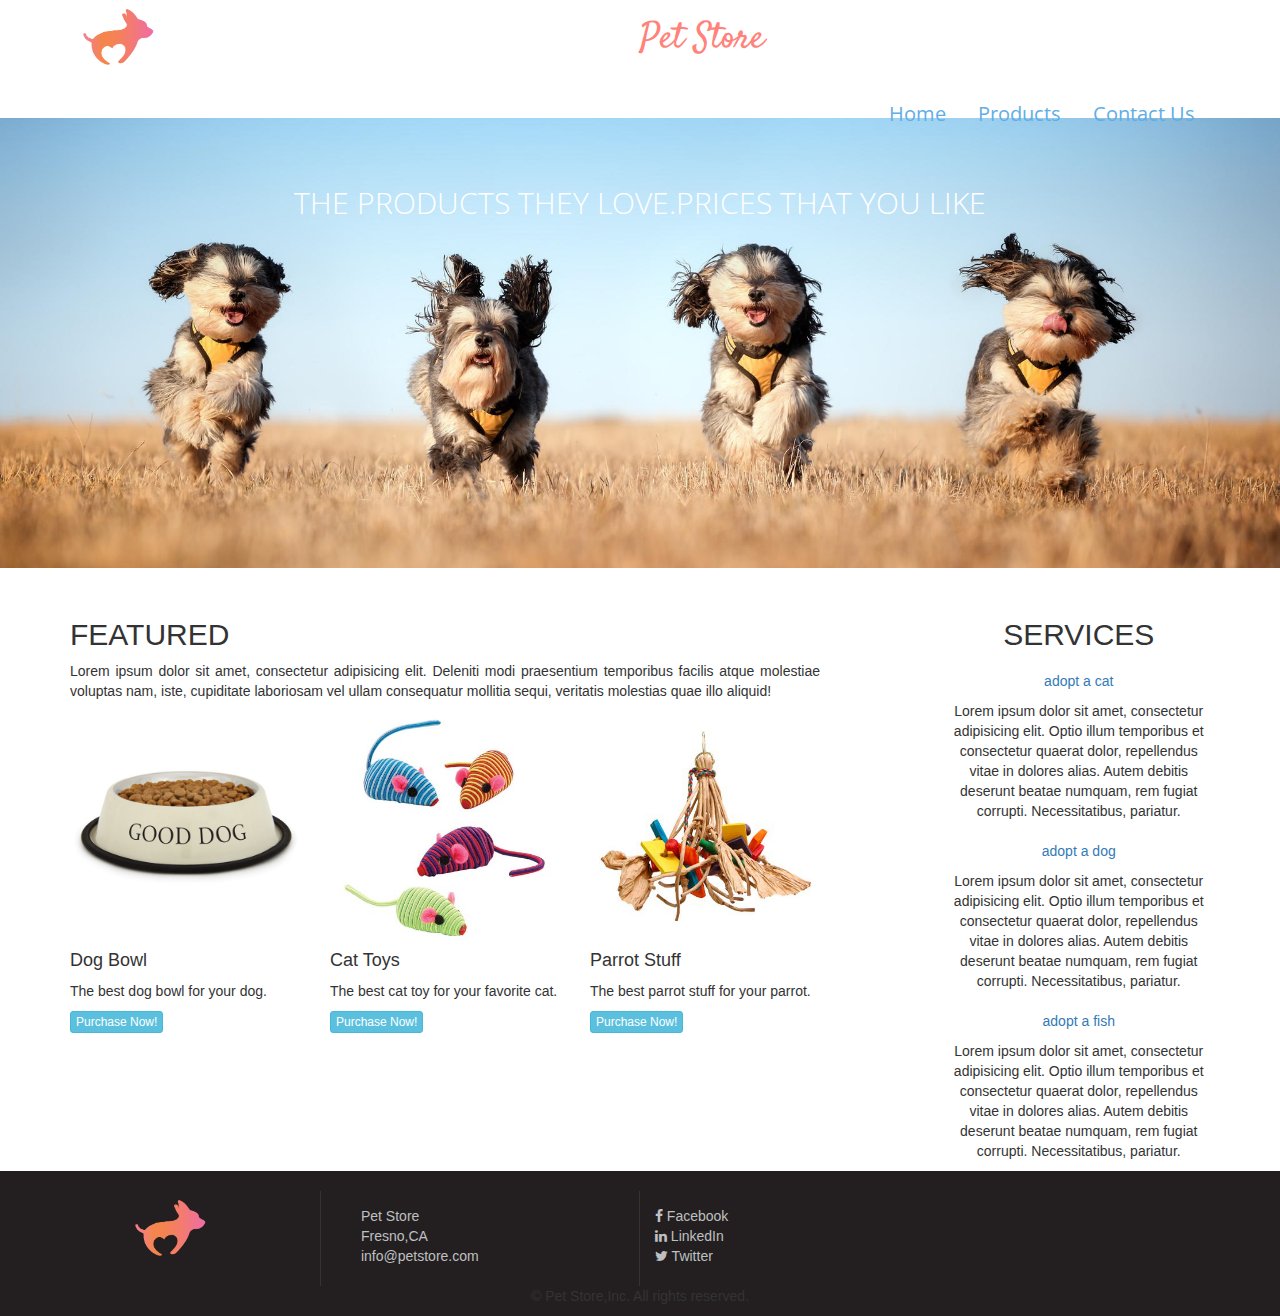
<file: pet store/index.html>
<!DOCTYPE html>
<html lang="en">
<meta charset="UTF-8">
<meta name="viewport" content="width=device-width, initial-scale=1.0">
<title>Pet Store</title>
<link rel="stylesheet" href="css/bootstrap.min.css">
<link rel="stylesheet" href="css/font-awesome.min.css">
<link rel="stylesheet" href="css/styles.css">
</head>

<body>
	<div class="container">
		<header class="row">
			<div class="col-xs-8 col-sm-4 col-md-6 img center">
				<img class="pull-left logo" src="img/petstore_logo.png" alt="Pet Store Logo"/>
			</div>
			<h1>Pet Store</h1>
			<nav class="col-sm-7 col-md-6"> 
				<ul class="nav nav-pills pull-right bottom">
					<li role="presentation"><a href="#">Home</a></li>
					<li role="presentation"><a href="#">Products</a></li>
					<li role="presentation"><a href="#">Contact Us</a></li>
				</ul>
			</nav>
		</header>
	</div><!--END OF HEADER CONTAINER-->
	<div class="jumbotron">
		<div class="container text-center text-uppercase">
			<h2>The products they love.Prices that you like</h2>
		</div>
	</div><!--END OF JUMBOTRON-->

	<div class="container">
		<div class="row">
			<div class="col-sm-8 text-justify featured">
				<h2 class="text-uppercase">featured</h2>
				<p class="main-p">Lorem ipsum dolor sit amet, consectetur adipisicing elit. Deleniti modi praesentium temporibus facilis atque molestiae voluptas nam, iste, cupiditate laboriosam vel ullam consequatur mollitia sequi, veritatis molestias quae illo aliquid!</p>
				<div class="row">
					<div class="col-sm-4 products">
						<div class="row">
							<div class="col-xs-6 col-sm-12">
								<img src="img/product1.jpg" alt="" class="img-responsive"/>
							</div>
							<div class="col-xs-6 col-sm-12">
								<h4>Dog Bowl</h4>
								<p>The best dog bowl for your dog.</p>
								<button class="btn btn-info btn-xs">Purchase Now!</button>
							</div>
						</div>
					</div><!--END OF PRODUCT 1-->
					<div class="col-sm-4 products">
						<div class="row">
							<div class="col-xs-6 col-sm-12">
								<img src="img/product2.jpg" alt="" class="img-responsive"/>
							</div>
							<div class="col-xs-6 col-sm-12">
								<h4>Cat Toys</h4>
								<p>The best cat toy for your favorite cat.</p>
								<button class="btn btn-info btn-xs">Purchase Now!</button>
							</div>
						</div>
					</div><!--END OF PRODUCT 2-->
						<div class="col-sm-4 products">
						<div class="row">
							<div class="col-xs-6 col-sm-12">
								<img src="img/product3.jpg" alt="" class="img-responsive"/>
							</div>
							<div class="col-xs-6 col-sm-12">
								<h4>Parrot Stuff</h4>
								<p>The best parrot stuff for your parrot.</p>
								<button class="btn btn-info btn-xs">Purchase Now!</button>
							</div><!--END OF PRODUCT 3-->
					</div>
					</div>
				</div> <!--END OF ROW FOR PRODUCTS-->
			</div><!--END OF FEATURED-->

			<aside class="col-sm-3 col-sm-offset-1">
				<h2 class="text-center text-uppercase">services</h2>
				<ul class="nav nav-pills nav-stacked text-center">
					<li role:"presentation">
						<a href="">adopt a cat</a>
						<p>Lorem ipsum dolor sit amet, consectetur adipisicing elit. Optio illum temporibus et consectetur quaerat dolor, repellendus vitae in dolores alias. Autem debitis deserunt beatae numquam, rem fugiat corrupti. Necessitatibus, pariatur.</p>
					</li>
					<li role:"presentation">
						<a href="">adopt a dog</a>
						<p>Lorem ipsum dolor sit amet, consectetur adipisicing elit. Optio illum temporibus et consectetur quaerat dolor, repellendus vitae in dolores alias. Autem debitis deserunt beatae numquam, rem fugiat corrupti. Necessitatibus, pariatur.</p>
					</li>
					<li role:"presentation">
						<a href="">adopt a fish</a>
						<p>Lorem ipsum dolor sit amet, consectetur adipisicing elit. Optio illum temporibus et consectetur quaerat dolor, repellendus vitae in dolores alias. Autem debitis deserunt beatae numquam, rem fugiat corrupti. Necessitatibus, pariatur.</p>
					</li>
				</ul>
			</aside><!-- END OF ASIDE -->
		</div><!--END OF CONTENT ROW-->
	</div><!--END OF CONTAINER-->

	<footer class="container-fluid">
		<div class="row">
			<div class="col-xs-6 col-sm-1 col-sm-offset-1">
			<img src="img/petstore_logo.png" alt="Pet Store Logo" class="logo"/>
			</div>
			<div class="col-xs-6 col-sm-3 col-sm-offset-1 contact-info">
				<address>
					<a href="https://www.google.com/maps">
						Pet Store<br>
						Fresno,CA<br>
					</a>
					<a href="#">info@petstore.com</a>
				</address>
			</div>
			<div class="col-sm-2 social">
				<a href="">
					<i class="fa fa-facebook"></i>
					<span class="hidden-xs">Facebook</span>
				</a>
				<br class="hidden-xs">
				<a href="">
					<i class="fa fa-linkedin"></i>
					<span class="hidden-xs">LinkedIn</span>
				</a>
				<br class="hidden-xs">
				<a href="">
					<i class="fa fa-twitter"></i>
					<span class="hidden-xs">Twitter</span>
				</a>
				<br class="hidden-xs">
			</div>
		</div><!-- END OF TOP ROW -->
		<div class="row">
			<div class="col-sm-12 text-center fine-print">
				<p>&copy; Pet Store,Inc. All rights reserved.</p>
			</div>
		</div>
	</footer>
</body>
</html>
</file>
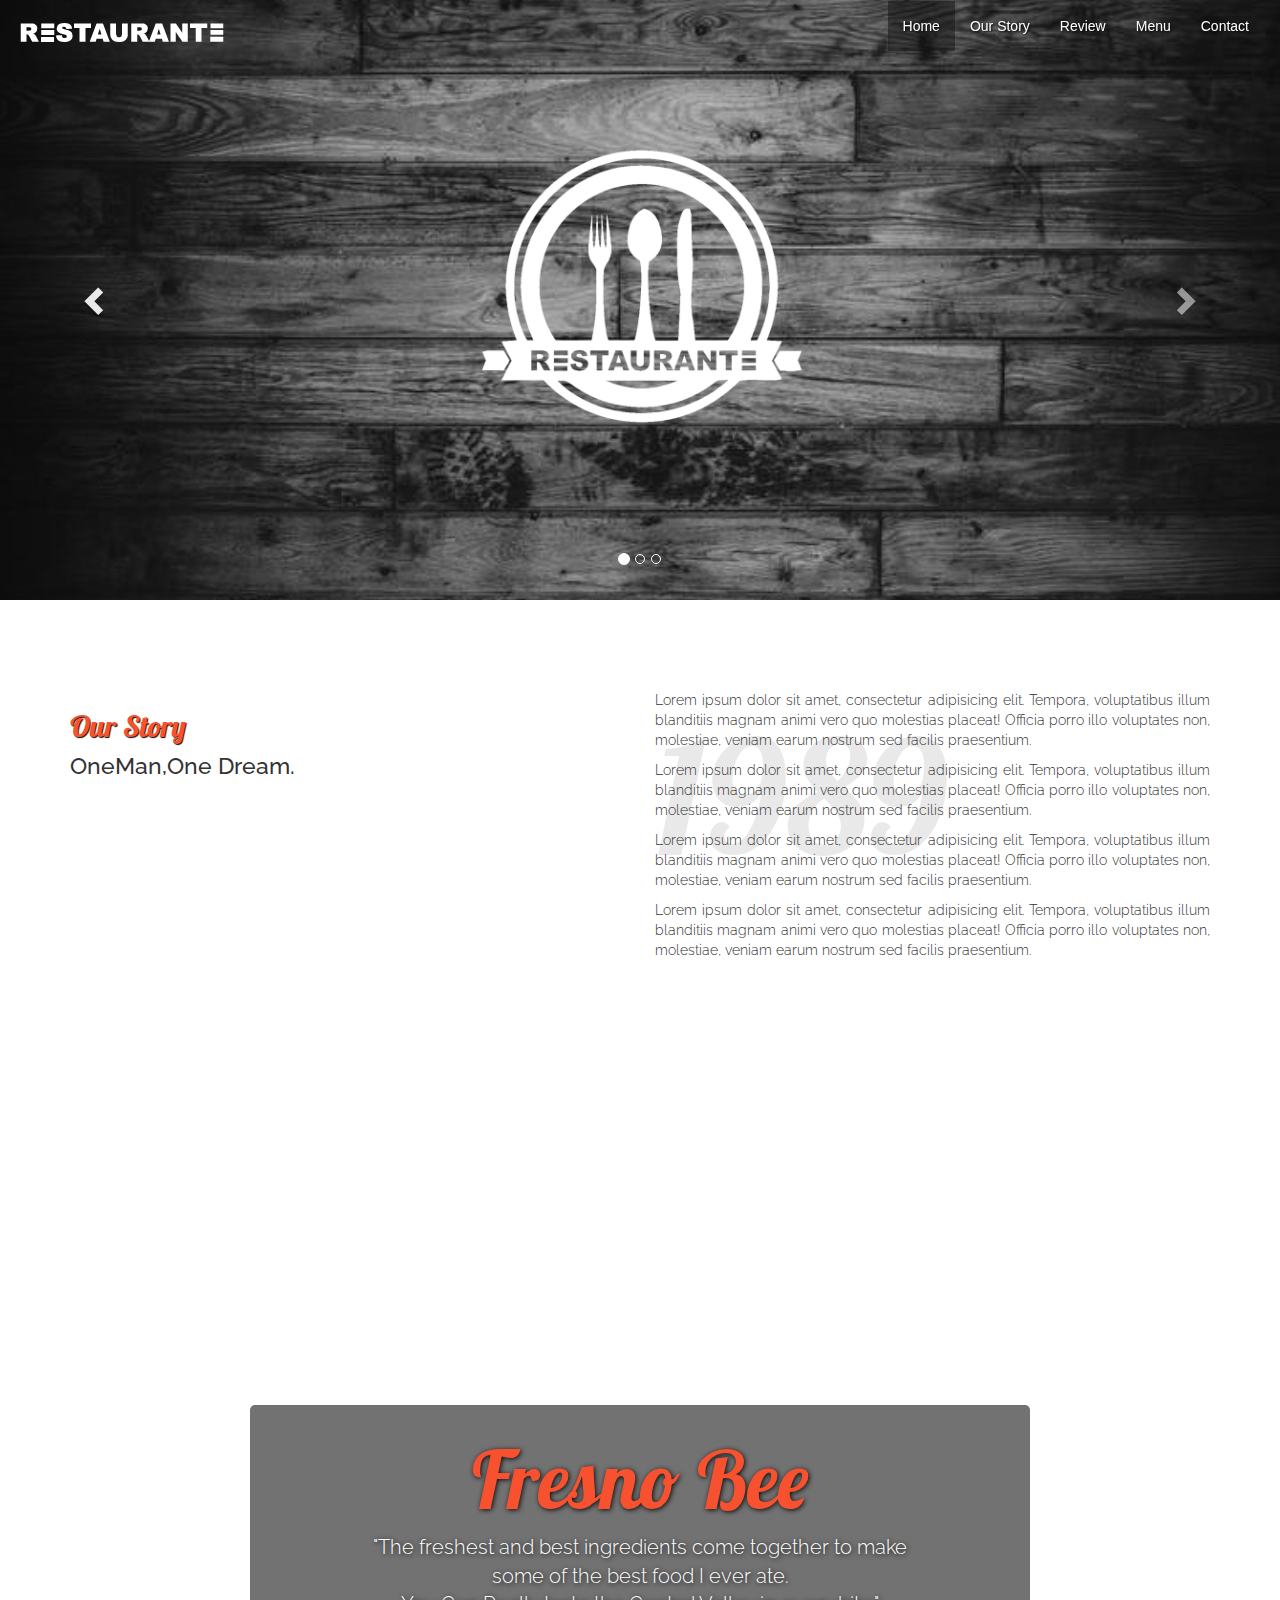
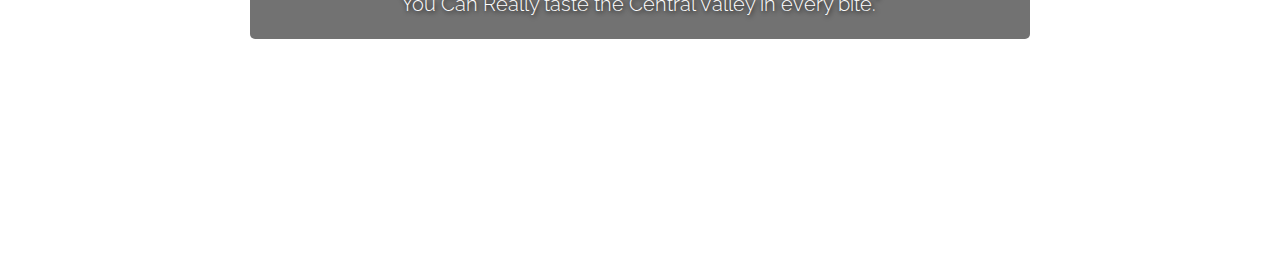
<file: Restaurant/index.html>
<!DOCTYPE html>
<html lang="en">
<head>
	<meta charset="UTF-8">
	<meta name="viewport" content="width=device-width, initial-scale=1.0">
	<title>Restaurant</title>
	<link rel="stylesheet" href="css/bootstrap.min.css">
	<link rel="stylesheet" href="css/styles.css">
</head>
<body>
	<nav class="navbar navbar-default">
	  <div class="container-fluid">
	    <!-- Brand and toggle get grouped for better mobile display -->
	    <div class="navbar-header">
	      <button type="button" class="navbar-toggle collapsed" data-toggle="collapse" data-target="#bs-example-navbar-collapse-1" aria-expanded="false">
	        <span class="sr-only">Toggle navigation</span>
	        <span class="icon-bar"></span>
	        <span class="icon-bar"></span>
	        <span class="icon-bar"></span>
	      </button>
	      <a class="navbar-brand" href="#"><img src="img/name-1.png" alt="logo"></a>
	    </div>

	    <!-- Collect the nav links, forms, and other content for toggling -->
	    <div class="collapse navbar-collapse" id="bs-example-navbar-collapse-1">
	      <ul class="nav navbar-nav navbar-right">
			<li class="active"><a href="#">Home<span class="sr-only">(current)</span></a></li>
			<li><a href="#">Our Story</a></li>
			<li><a href="#">Review</a></li>
			<li><a href="#">Menu</a></li>
			<li><a href="#">Contact</a></li>
	      </ul>
<!-- 	      <form class="navbar-form navbar-left" role="search">
	        <div class="form-group">
	          <input type="text" class="form-control" placeholder="Search">
	        </div>
	        <button type="submit" class="btn btn-default">Submit</button>
	      </form> -->
	    </div><!-- /.navbar-collapse -->
	  </div><!-- /.container-fluid -->
	</nav><!--END OF NAV-->
		<div id="carousel-example-generic" class="carousel slide" data-ride="carousel">
	  <!-- Indicators -->
	  <ol class="carousel-indicators">
	    <li data-target="#carousel-example-generic" data-slide-to="0" class="active"></li>
	    <li data-target="#carousel-example-generic" data-slide-to="1"></li>
	    <li data-target="#carousel-example-generic" data-slide-to="2"></li>
	  </ol>

	  <!-- Wrapper for slides -->
		  <div class="carousel-inner" role="listbox">
		    <div class="item active slide1">
		      <div class="carousel-caption">
		      <img src="img/logo-1.png" alt="logo" class="img-responsive main_logo center-block">
		      </div>
		    </div>
		      <div class="item slide2">
		      <div class="carousel-caption">
		      <h1>Eat Local.</h1>
		      <p>Lorem ipsum dolor sit amet, consectetur adipisicing elit. Hic consequuntur animi dolores quaerat ipsa adipisci fuga quas, ut! Sint enim velit asperiores praesentium aut a corrupti tempore, dolores veniam aspernatur.</p>
		      <div class="btn btn-default btn-lg" href="#" role="button">Learn More</div>
		      </div>
			</div>
		      <div class="item slide3">
		      <div class="carousel-caption">
		      <h1>From Farm to Table</h1>
		      <p>Lorem ipsum dolor sit amet, consectetur adipisicing elit. Libero laudantium amet delectus ipsa explicabo et quia incidunt totam fugiat laborum, hic asperiores cupiditate iusto quidem fugit officiis sint architecto porro.</p>
		      <div class="btn btn-default btn-lg" href="#" role="button">Browse Gallery</div>
		      </div>
		    </div>
		    </div><!-- END OF WRAPPER FOR SLIDES -->

	  <!-- Controls -->
	  <a class="left carousel-control" href="#carousel-example-generic" role="button" data-slide="prev">
	    <span class="glyphicon glyphicon-chevron-left" aria-hidden="true"></span>
	    <span class="sr-only">Previous</span>
	  </a>
	  <a class="right carousel-control" href="#carousel-example-generic" role="button" data-slide="next">
	    <span class="glyphicon glyphicon-chevron-right" aria-hidden="true"></span>
	    <span class="sr-only">Next</span>
	  </a>
	</div> <!-- END OF CAROUSEL -->

	<section id="ourstory" class="container">
		<div class="row">
			<div class="col-sm-6">
				<h2>Our Story</h2>
				<h3>OneMan,One Dream.</h3>
			</div>
			<div class="col-sm-6">
				<h2 class="story-year">1989</h2>
				<p class="text-justify">Lorem ipsum dolor sit amet, consectetur adipisicing elit. Tempora, voluptatibus illum blanditiis magnam animi vero quo molestias placeat! Officia porro illo voluptates non, molestiae, veniam earum nostrum sed facilis praesentium.</p>
				<p class="text-justify">Lorem ipsum dolor sit amet, consectetur adipisicing elit. Tempora, voluptatibus illum blanditiis magnam animi vero quo molestias placeat! Officia porro illo voluptates non, molestiae, veniam earum nostrum sed facilis praesentium.</p>
				<p class="text-justify">Lorem ipsum dolor sit amet, consectetur adipisicing elit. Tempora, voluptatibus illum blanditiis magnam animi vero quo molestias placeat! Officia porro illo voluptates non, molestiae, veniam earum nostrum sed facilis praesentium.</p>
				<p class="text-justify">Lorem ipsum dolor sit amet, consectetur adipisicing elit. Tempora, voluptatibus illum blanditiis magnam animi vero quo molestias placeat! Officia porro illo voluptates non, molestiae, veniam earum nostrum sed facilis praesentium.</p>
			
			</div>
		</div>		
	</section>
			<section id="review">
				<div class="container">
				<div class="row">
				<div class="col-sm-8 center text-center">
					<h2>Fresno Bee</h2>
					<p>"The freshest and best ingredients come together to make<br/> some of the best food I ever ate.<br/>You Can Really taste the Central Valley in every bite."</p>
						</div>
					</div>
				</div>
			</section>

<!--BEGINNING OF JS-->
<script src="https://ajax.googleapis.com/ajax/libs/jquery/1.11.3/jquery.min.js"></script>
<script src="js/bootstrap.min.js"></script>
<!--END OF JS-->	
</body>
</html>
</file>
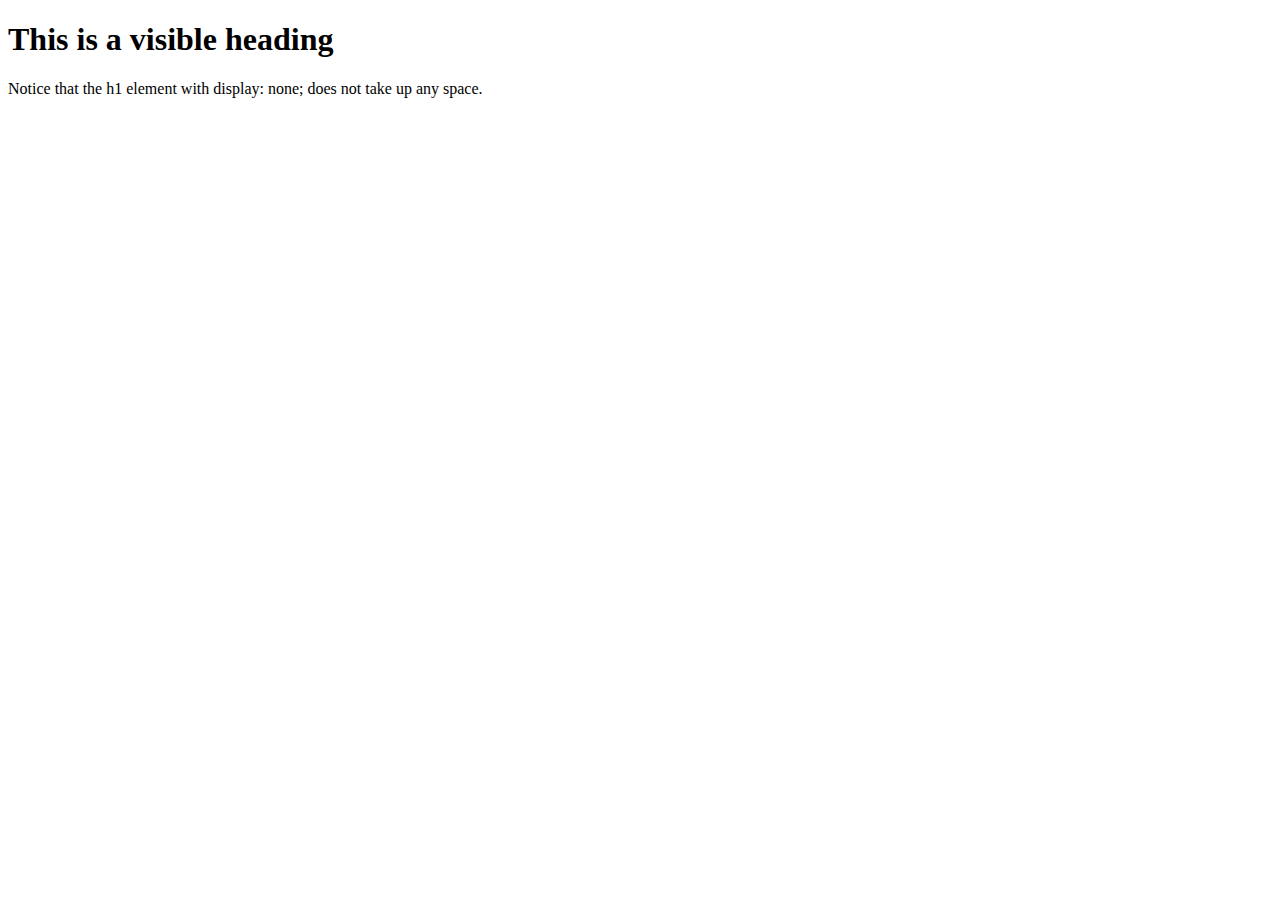
<file: HTML_code/bootcamp_2_day_2/display-none.html>
<!DOCTYPE html>
<html>
<head>
<!--Hiding an element can be done by setting the display property to none. The element will be hidden, and the page will be displayed as if the element is not there:-->
<!--display: none; is commonly used with JavaScript to hide and show elements without deleting and recreating them.
The <script> element use display: none; as its default. -->
<style>
h1.hidden {
    display: none;
}
</style>
</head>
<body>

<h1>This is a visible heading</h1>
<h1 class="hidden">This is a hidden heading</h1>
<p>Notice that the h1 element with display: none; does not take up any space.</p>

</body>
</html>
</file>
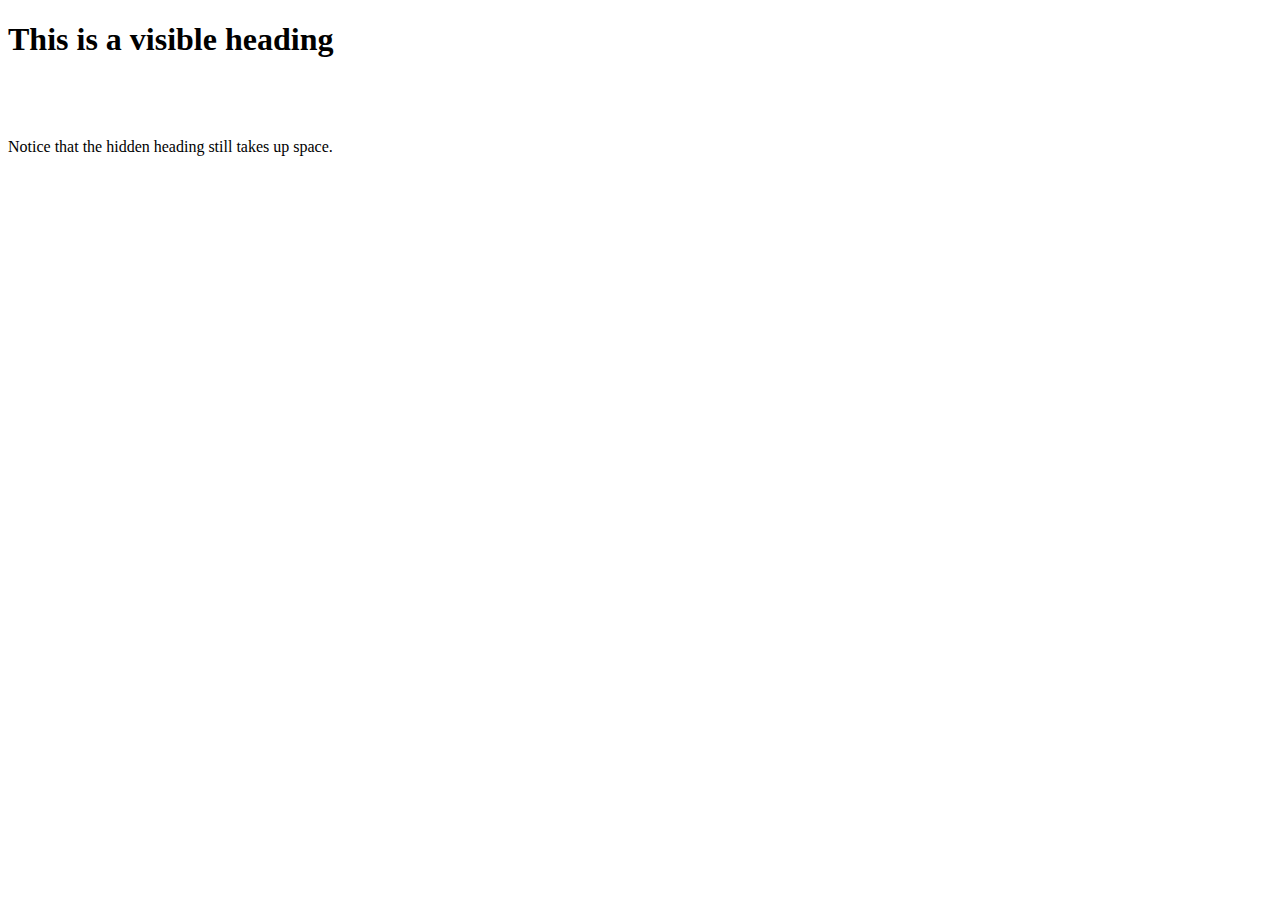
<file: HTML_code/bootcamp_2_day_2/visibility-hidden.html>
<!DOCTYPE html>
<html>
<head>
<!--visibility:hidden; also hides an element.
However, the element will still take up the same space as before. The element will be hidden, but still affect the layout:-->
<style>
h1.hidden {
    visibility: hidden;
}
</style>
</head>
<body>

<h1>This is a visible heading</h1>
<h1 class="hidden">This is a hidden heading</h1>
<p>Notice that the hidden heading still takes up space.</p>

</body>
</html>
</file>
<file: pet store/css/styles.css>
@import url(http://fonts.googleapis.com/css?family=Satisfy|Open+Sans:400,300italic,700);

/*============ HEADER ============ */
.logo{
	width:90px;
}

header h1{
	color:#FF827B;
	font-family:'Satisfy', cursive;
	margin-top:20px;
}

nav li a{
	font-size:20px;
	color:#61AEE6;
	font-family:'Open Sans', sans-serif;
	font-weight:400;
}

a:hover {
	color:#FF827B;
}
nav{
	top:20px;
}

/*==========END OF HEADER==========*/

/*==========JUMBOTRON==========*/

.jumbotron {
	background-image:url("../img/hero.jpg");
	background-size:cover;
	background-position:center;
	height:450px;
}

.jumbotron h2{
	font-family:'Open Sans', sans-serif;
	font-weight:300;
	color:#FFFFFF;
}

/*==========END OF JUMBOTRON==========*/

/*==========CONTENT==========*/


/*==========END OF CONTENT==========*/

/*==========FOOTER==========*/

footer{
	background-color:#231F20;
	padding-top:20px;
}

footer a{
	color:#BFC0C1;
}

.contact-info {
	padding-top:15px;
	padding-left:40px;
	border-left:1px solid #333;
	border-right:1px solid #333;
}

.social{
	padding-top:15px;
}
@media (max-width:767px){
	.social{
		text-align:center;
		font-size:45px;
	}
	.center{
		float:none;
		margin:0 auto;
	}
	header h1{
		position:relative;
		top:20px;
	}
	nav{
		top:0;
	}
	.pull-right{
		float:left!important;
		margin-left:20px;
	}
}

/*==========END OF FOOTER==========*/
</file>
<file: Restaurant/css/styles.css>
@import url(https://fonts.googleapis.com/css?family=Lobster|Raleway:400,300,700);
/*=====NAVBAR=====*/
nav.navbar{
	position:absolute;
	top:100;
	right:0;
	left:0;
	z-index:20;
}
.navbar-default{
	background-color:transparent;
	border-color: transparent;
}

.nav li a:hover{
	background-color:transparent;
}

.navbar-default .navbar-nav>li>a:focus,
.navbar-default .navbar-nav>li>a:hover{
	color:#F8512F;
	background-color: rgba(17,17,17,.2);
}
.navbar-default .navbar-nav>li>a {
	color:#FFF;
	text-shadow: 1px 1px 2px #0A0A0A;
}

.navbar-default .navbar-nav>.active>a,
.navbar-default .navbar-nav>.active>a:focus,
.navbar-default .navbar-nav>.active>a:hover{
	color:#FFF;
	background-color: rgba(17,17,17,.5);
}


/*===== CAROUSEL=====*/
.carousel{
	margin-bottom:60px;
}

.carousel .item{
	width:100%;
	height:600px;
	background-size:cover;
	background-position:center;
}

.slide1{
	background-image:url(../img/wood-2.jpg);
}

.slide2{
	background-image:url(../img/restaurant-2.jpg);
}

.slide3{
	background-image:url(../img/farm-2.jpg);
}

.main_logo{
	max-height: 300px;
}

.btn-default{
	color:#FFF;
	background-color:#F8512F;
	border-color:transparent;
}

.btn-default:hover{
	background-color: #D34326;
	border-color:transparent;
}

.carousel-caption p{
	color:#F7F7F7;
	font-size: 16px;
}

.carousel-caption{
	z-index: 10;
	padding-bottom:140px;
}



/*=====OUR STORY=====*/

#ourstory, #menu, #review, #contact{
	min-height:600px;
}

#ourstory h2 {
	font-family:'Lobster', cursive;
	color:#F8512F;
	font-size:30px;
	text-shadow: 1px 1px 1px #0A0A0A;
}

#ourstory h3{
	font-family:'Raleway', sans-serif;
	font-family:700;
	font-size:23px;
	margin-top:0;
}

#ourstory p{
	font-family:'Raleway', sans-serif;
	font-weight:300;
}

#ourstory .story-year {
	color: rgba(149,147,147,0.2);
	position: absolute;
	z-index: -1;
	text-shadow:none;
	font-size:158px;
}

#ourstory .row{
	margin-top:30px;
}
/*=====REVIEW=====*/

#review{
	height:200px;
	background-image:url(../img/food_review.jpg);
	background-size:cover;
	background-position: bottom;
	background-attachment: fixed;
}

#review h2{
	font-family:'Lobster', cursive;
	font-size:80px;
	color:#F8512F;
	text-shadow: 1px 1px 5px #0A0A0A;
}

#review p{
	color:#FFF;
	font-family:'Raleway', sans-serif;
	font-weight: 300;
	font-size: 20px;
	text-shadow: 1px 1px 5px #0A0A0A;
}
#review .center{
		float:none;
		margin:0 auto;
		background-color: rgba(20,20,20,.6);
		top:145px;
		padding:10px;
		border-radius:5px;
}
</file>
